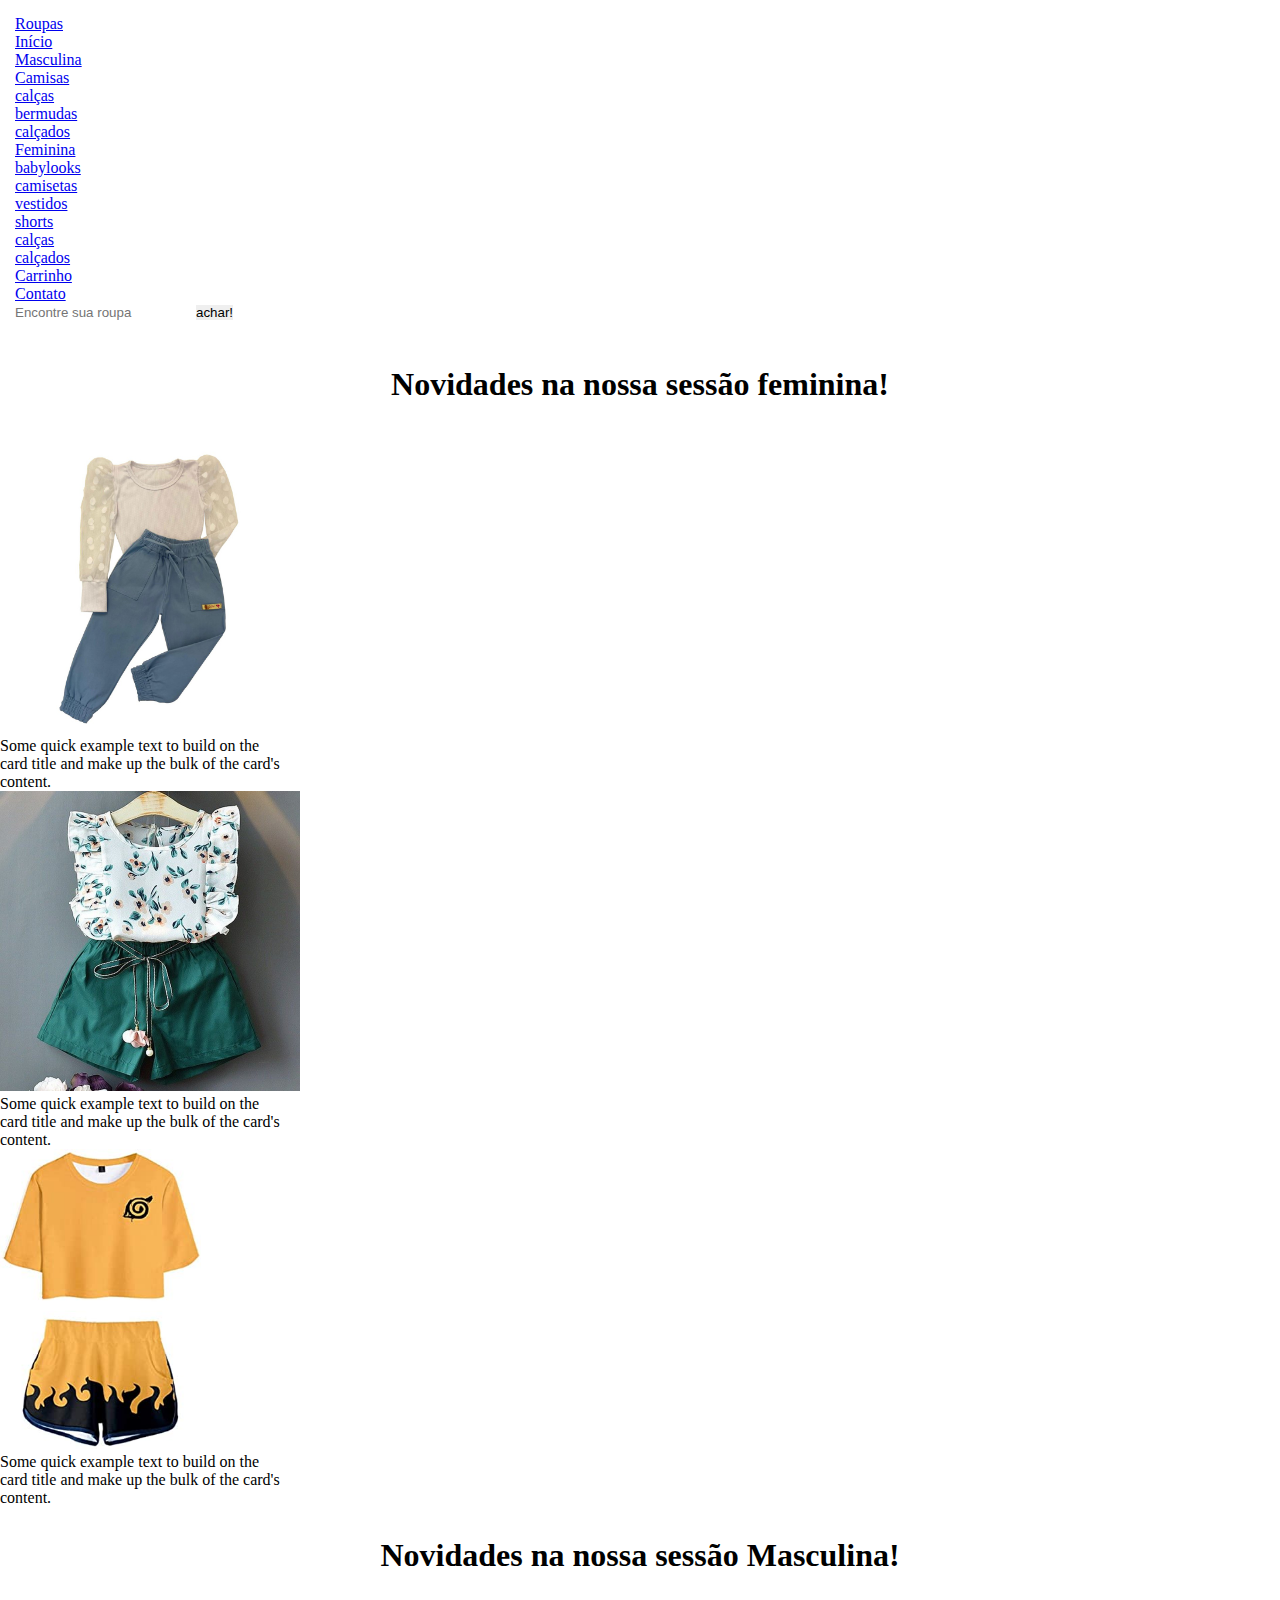
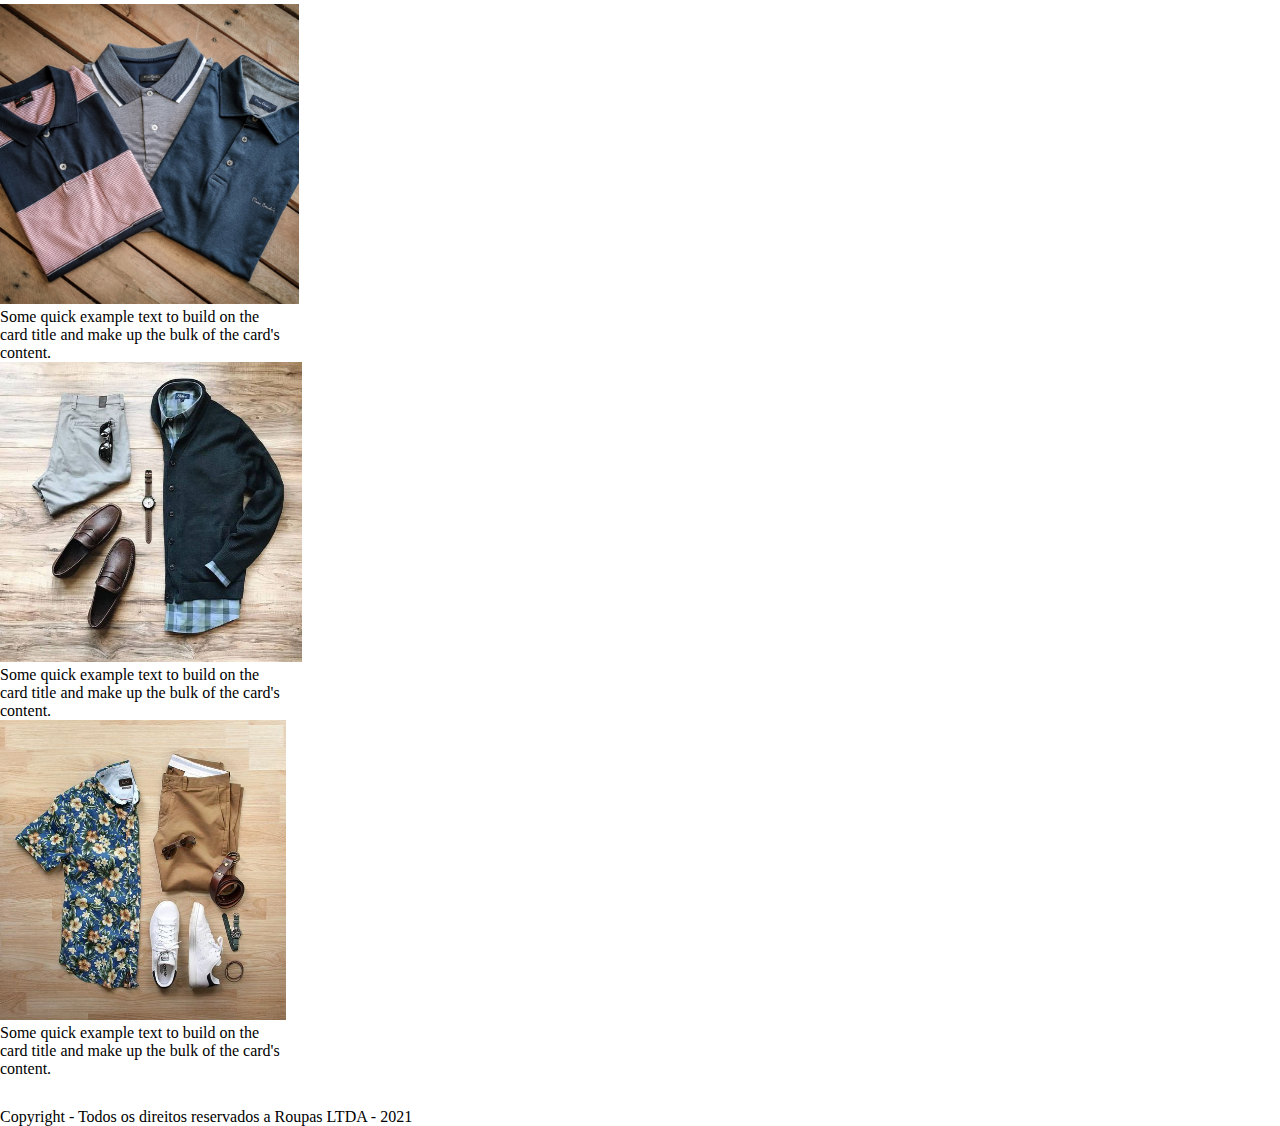
<file: index.html>
<!DOCTYPE html>
<html lang="pt-br">
<head>
    <meta charset="UTF-16">
    <meta http-equiv="X-UA-Compatible" content="IE=edge">
    <meta name="viewport" content="width=device-width, initial-scale=1.0">
    <title>Loja online</title>
    <link rel="stylesheet" type="text/css" href="css/stylesheet.css">
    <link href="https://cdn.jsdelivr.net/npm/bootstrap@5.1.0/dist/css/bootstrap.min.css" rel="stylesheet" integrity="sha384-KyZXEAg3QhqLMpG8r+8fhAXLRk2vvoC2f3B09zVXn8CA5QIVfZOJ3BCsw2P0p/We" crossorigin="anonymous">
</head>
<body>
 <section class="barra-menu">
    <nav class="navbar navbar-expand-lg navbar-light bg-light">
        <div class="container-fluid">
          <a class="navbar-brand" href="#">Roupas</a>
          <button class="navbar-toggler" type="button" data-bs-toggle="collapse" data-bs-target="#navbarSupportedContent" aria-controls="navbarSupportedContent" aria-expanded="false" aria-label="Toggle navigation">
            <span class="navbar-toggler-icon"></span>
          </button>
          <div class="collapse navbar-collapse" id="navbarSupportedContent">
            <ul class="navbar-nav me-auto mb-2 mb-lg-0">
              <li class="nav-item">
                <a class="nav-link active" aria-current="page" href="index.html">Início</a>
              </li>
              
              <li class="nav-item dropdown">
                <a class="nav-link dropdown-toggle" href="#" id="navbarDropdown" role="button" data-bs-toggle="dropdown" aria-expanded="false">
                  Masculina
                </a>
                <ul class="dropdown-menu" aria-labelledby="navbarDropdown">
                  <li><a class="dropdown-item" href="#">Camisas</a></li>
                  <li><a class="dropdown-item" href="#">calças</a></li>
                  <li><a class="dropdown-item" href="#">bermudas</a></li>
                  <li><hr class="dropdown-divider"></li>
                  <li><a class="dropdown-item" href="#">calçados</a></li>
                </ul>
              </li>
              <li class="nav-item dropdown">
                <a class="nav-link dropdown-toggle" href="#" id="navbarDropdown" role="button" data-bs-toggle="dropdown" aria-expanded="false">
                  Feminina
                </a>
                <ul class="dropdown-menu" aria-labelledby="navbarDropdown">
                  <li><a class="dropdown-item" href="#">babylooks</a></li>
                  <li><a class="dropdown-item" href="#">camisetas</a></li>
                  <li><a class="dropdown-item" href="#">vestidos</a></li>
                  <li><a class="dropdown-item" href="#">shorts</a></li>
                  <li><a class="dropdown-item" href="#">calças</a></li>
                  <li><hr class="dropdown-divider"></li>
                  <li><a class="dropdown-item" href="#">calçados</a></li>
                </ul>
              </li>
              <li class="nav-item">
                <a class="nav-link" href="loguin.html">Carrinho</a>
              </li>
              <li class="nav-item">
                <a class="nav-link" href="contato.html">Contato</a>
              </li>
            </ul>
            <form class="d-flex">
              <input class="form-control me-2" type="search" placeholder="Encontre sua roupa" aria-label="Search">
              <button class="btn btn-outline-success" type="submit">achar!</button>
            </form>
          </div>
        </div>
      </nav>
  </section>
    <section class="mural">
        <h1>Novidades na nossa sessão feminina!</h1>
        <div class="container">
            <div class="row">
              <div class="col">
                <div class="card" style="width: 18rem;">
                    <img src="img/roupaf/conj-azulbranco.jpg" class="card-img-top" alt="conjunto azul e branco">
                    <div class="card-body">
                      <p class="card-text">Some quick example text to build on the card title and make up the bulk of the card's content.</p>
                    </div>
                  </div>
              </div>
              <div class="col">
                <div class="card" style="width: 18rem;">
                    <img src="img/roupaf/conj-flor.jpg" class="card-img-top" alt="conjunto florido">
                    <div class="card-body">
                      <p class="card-text">Some quick example text to build on the card title and make up the bulk of the card's content.</p>
                    </div>
                  </div>
              </div>
              <div class="col">
                <div class="card" style="width: 18rem;">
                    <img src="img/roupaf/conj-naruto.jpg" class="card-img-top" alt="conjunto naruto">
                    <div class="card-body">
                      <p class="card-text">Some quick example text to build on the card title and make up the bulk of the card's content.</p>
                    </div>
                  </div>
              </div>
            </div>
          </div>
    </section>
    <section class="mural">
        <h1>Novidades na nossa sessão Masculina!</h1>
        <div class="container">
            <div class="row">
              <div class="col">
                <div class="card" style="width: 18rem;">
                    <img src="img/roupam/camisas.jpg" class="card-img-top" alt="conjunto de camisas">
                    <div class="card-body">
                      <p class="card-text">Some quick example text to build on the card title and make up the bulk of the card's content.</p>
                    </div>
                  </div>
              </div>
              <div class="col">
                <div class="card" style="width: 18rem;">
                    <img src="img/roupam/conjunto-inverno.jpg" class="card-img-top" alt="conjunto de inverno">
                    <div class="card-body">
                      <p class="card-text">Some quick example text to build on the card title and make up the bulk of the card's content.</p>
                    </div>
                  </div>
              </div>
              <div class="col">
                <div class="card" style="width: 18rem;">
                    <img src="img/roupam/conunto-verao.jpg" class="card-img-top" alt="conjunto de verão">
                    <div class="card-body">
                      <p class="card-text">Some quick example text to build on the card title and make up the bulk of the card's content.</p>
                    </div>
                  </div>
              </div>
            </div>
          </div>
    </section>
    <footer>
        <p>Copyright - Todos os direitos reservados a Roupas LTDA - 2021</p>
    </footer>
</body>
</html>
</file>
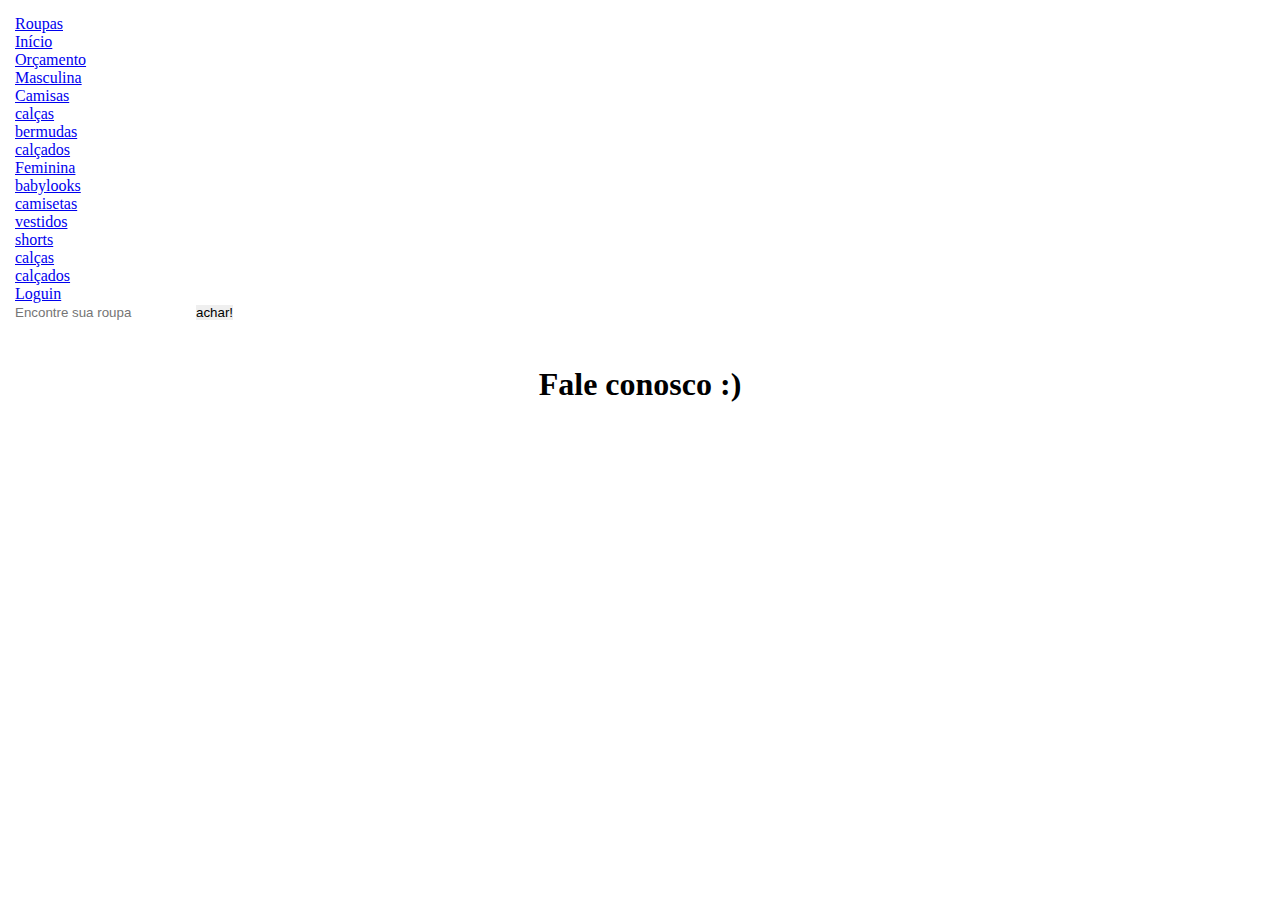
<file: contato.html>
<!DOCTYPE html>
<html lang="pt-br">
<head>
    <meta charset="UTF-16">
    <meta http-equiv="X-UA-Compatible" content="IE=edge">
    <meta name="viewport" content="width=device-width, initial-scale=1.0">
    <title>Loja online</title>
    <link rel="stylesheet" type="text/css" href="css/stylesheet.css">
    <link href="https://cdn.jsdelivr.net/npm/bootstrap@5.1.0/dist/css/bootstrap.min.css" rel="stylesheet" integrity="sha384-KyZXEAg3QhqLMpG8r+8fhAXLRk2vvoC2f3B09zVXn8CA5QIVfZOJ3BCsw2P0p/We" crossorigin="anonymous">
</head>
<body>
 <section class="barra-menu">
    <nav class="navbar navbar-expand-lg navbar-light bg-light">
        <div class="container-fluid">
          <a class="navbar-brand" href="#">Roupas</a>
          <button class="navbar-toggler" type="button" data-bs-toggle="collapse" data-bs-target="#navbarSupportedContent" aria-controls="navbarSupportedContent" aria-expanded="false" aria-label="Toggle navigation">
            <span class="navbar-toggler-icon"></span>
          </button>
          <div class="collapse navbar-collapse" id="navbarSupportedContent">
            <ul class="navbar-nav me-auto mb-2 mb-lg-0">
              <li class="nav-item">
                <a class="nav-link active" aria-current="page" href="#">Início</a>
              </li>
              <li class="nav-item">
                <a class="nav-link" href="#">Orçamento</a>
              </li>
              <li class="nav-item dropdown">
                <a class="nav-link dropdown-toggle" href="#" id="navbarDropdown" role="button" data-bs-toggle="dropdown" aria-expanded="false">
                  Masculina
                </a>
                <ul class="dropdown-menu" aria-labelledby="navbarDropdown">
                  <li><a class="dropdown-item" href="#">Camisas</a></li>
                  <li><a class="dropdown-item" href="#">calças</a></li>
                  <li><a class="dropdown-item" href="#">bermudas</a></li>
                  <li><hr class="dropdown-divider"></li>
                  <li><a class="dropdown-item" href="#">calçados</a></li>
                </ul>
              </li>
              <li class="nav-item dropdown">
                <a class="nav-link dropdown-toggle" href="#" id="navbarDropdown" role="button" data-bs-toggle="dropdown" aria-expanded="false">
                  Feminina
                </a>
                <ul class="dropdown-menu" aria-labelledby="navbarDropdown">
                  <li><a class="dropdown-item" href="#">babylooks</a></li>
                  <li><a class="dropdown-item" href="#">camisetas</a></li>
                  <li><a class="dropdown-item" href="#">vestidos</a></li>
                  <li><a class="dropdown-item" href="#">shorts</a></li>
                  <li><a class="dropdown-item" href="#">calças</a></li>
                  <li><hr class="dropdown-divider"></li>
                  <li><a class="dropdown-item" href="#">calçados</a></li>
                </ul>
              </li>
              <li class="nav-item">
                <a class="nav-link" href="loguin.html">Loguin</a>
              </li>
            </ul>
            <form class="d-flex">
              <input class="form-control me-2" type="search" placeholder="Encontre sua roupa" aria-label="Search">
              <button class="btn btn-outline-success" type="submit">achar!</button>
            </form>
          </div>
        </div>
      </nav>
  </section>
  <section class="contato">
      <h1>Fale conosco :)</h1>
      
  </section>
</file>
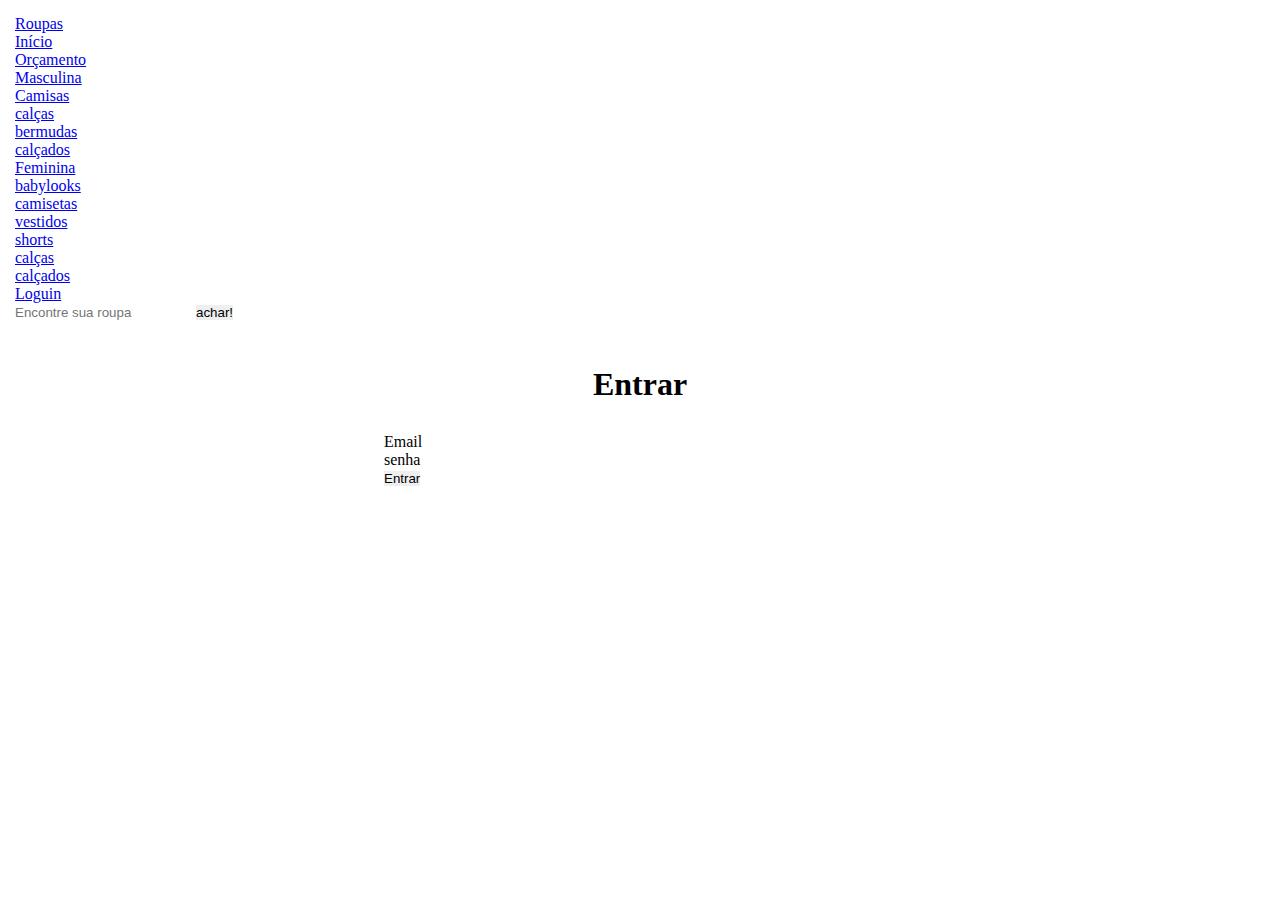
<file: loguin.html>
<!DOCTYPE html>
<html lang="pt-br">
<head>
    <meta charset="UTF-16">
    <meta http-equiv="X-UA-Compatible" content="IE=edge">
    <meta name="viewport" content="width=device-width, initial-scale=1.0">
    <title>Loja online</title>
    <link rel="stylesheet" type="text/css" href="css/stylesheet.css">
    <link href="https://cdn.jsdelivr.net/npm/bootstrap@5.1.0/dist/css/bootstrap.min.css" rel="stylesheet" integrity="sha384-KyZXEAg3QhqLMpG8r+8fhAXLRk2vvoC2f3B09zVXn8CA5QIVfZOJ3BCsw2P0p/We" crossorigin="anonymous">
</head>
<body>
 <section class="barra-menu">
    <nav class="navbar navbar-expand-lg navbar-light bg-light">
        <div class="container-fluid">
          <a class="navbar-brand" href="#">Roupas</a>
          <button class="navbar-toggler" type="button" data-bs-toggle="collapse" data-bs-target="#navbarSupportedContent" aria-controls="navbarSupportedContent" aria-expanded="false" aria-label="Toggle navigation">
            <span class="navbar-toggler-icon"></span>
          </button>
          <div class="collapse navbar-collapse" id="navbarSupportedContent">
            <ul class="navbar-nav me-auto mb-2 mb-lg-0">
              <li class="nav-item">
                <a class="nav-link active" aria-current="page" href="#">Início</a>
              </li>
              <li class="nav-item">
                <a class="nav-link" href="#">Orçamento</a>
              </li>
              <li class="nav-item dropdown">
                <a class="nav-link dropdown-toggle" href="#" id="navbarDropdown" role="button" data-bs-toggle="dropdown" aria-expanded="false">
                  Masculina
                </a>
                <ul class="dropdown-menu" aria-labelledby="navbarDropdown">
                  <li><a class="dropdown-item" href="#">Camisas</a></li>
                  <li><a class="dropdown-item" href="#">calças</a></li>
                  <li><a class="dropdown-item" href="#">bermudas</a></li>
                  <li><hr class="dropdown-divider"></li>
                  <li><a class="dropdown-item" href="#">calçados</a></li>
                </ul>
              </li>
              <li class="nav-item dropdown">
                <a class="nav-link dropdown-toggle" href="#" id="navbarDropdown" role="button" data-bs-toggle="dropdown" aria-expanded="false">
                  Feminina
                </a>
                <ul class="dropdown-menu" aria-labelledby="navbarDropdown">
                  <li><a class="dropdown-item" href="#">babylooks</a></li>
                  <li><a class="dropdown-item" href="#">camisetas</a></li>
                  <li><a class="dropdown-item" href="#">vestidos</a></li>
                  <li><a class="dropdown-item" href="#">shorts</a></li>
                  <li><a class="dropdown-item" href="#">calças</a></li>
                  <li><hr class="dropdown-divider"></li>
                  <li><a class="dropdown-item" href="#">calçados</a></li>
                </ul>
              </li>
              <li class="nav-item">
                <a class="nav-link" href="loguin.html">Loguin</a>
              </li>
            </ul>
            <form class="d-flex">
              <input class="form-control me-2" type="search" placeholder="Encontre sua roupa" aria-label="Search">
              <button class="btn btn-outline-success" type="submit">achar!</button>
            </form>
          </div>
        </div>
      </nav>
  </section>
  <section class="tela-entrar">
      <h1>Entrar</h1>
      <form>
        <div class="mb-3">
          <label for="exampleInputEmail1" class="form-label">Email</label>
          <input type="email" class="form-control" id="exampleInputEmail1" aria-describedby="emailHelp">
        </div>
        <div class="mb-3">
          <label for="exampleInputPassword1" class="form-label">senha</label>
          <input type="password" class="form-control" id="exampleInputPassword1">
        </div>
        <button type="submit" class="btn btn-primary">Entrar</button>
      </form>
  </section>
</file>
<file: css/stylesheet.css>
* {
    padding:0;
    margin:0;
    vertical-align:baseline;
    list-style:none;
    border:0
    }
    .barra-menu{
        margin: 0 auto;
        margin: 15px;
        padding-bottom: 30px;
    }
    h1{
        text-align: center;
        color: black;
        padding-bottom: 30px;
    
    }
    .mural{
        padding-bottom: 30px;
    }
    .mural img{
        max-height: 300px;
    }
    .footer{
        text-align: center;
    }
    .tela-entrar{
        align-items: center;
        margin-left: 30%;
        margin-right: 30%;
    }
</file>
